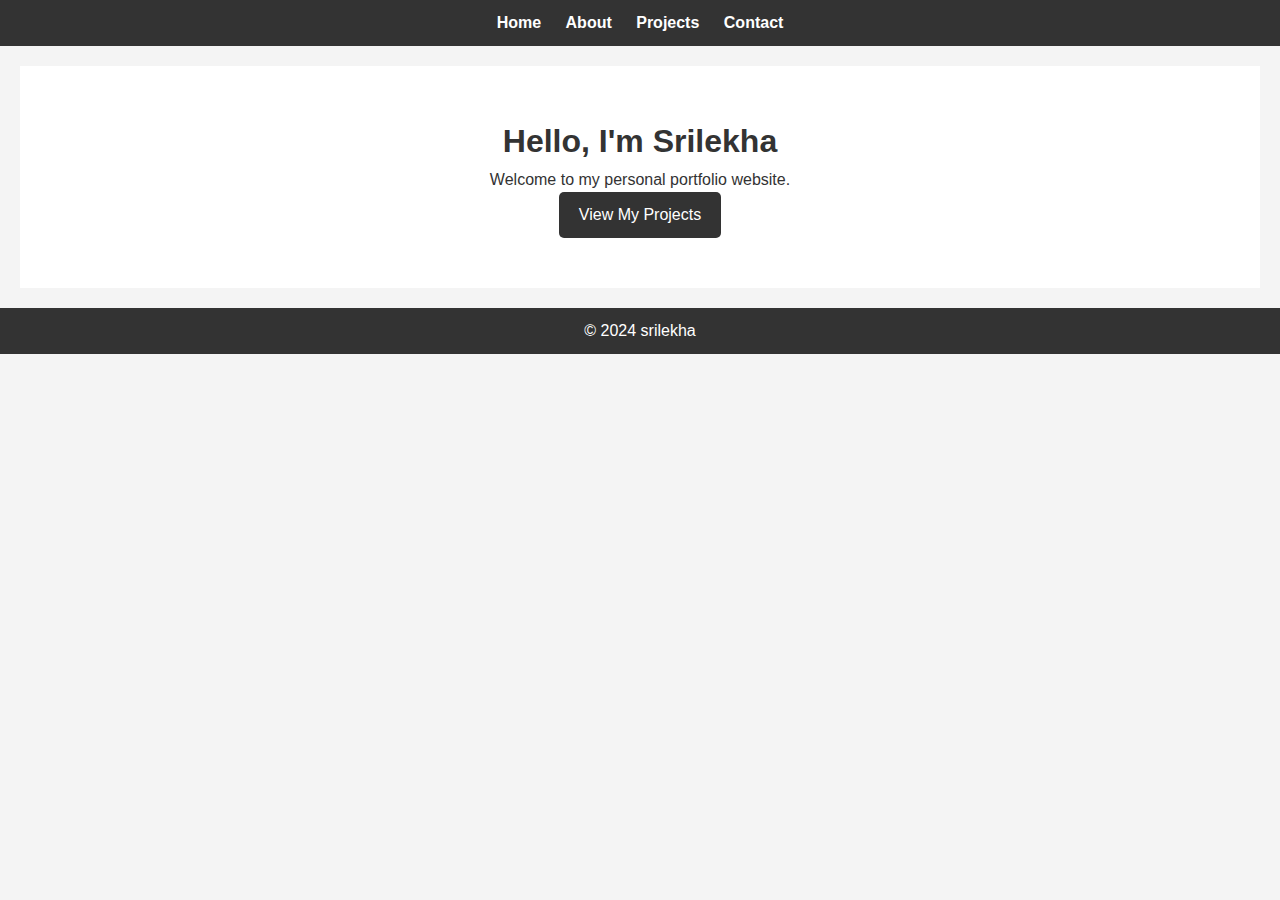
<file: index.html>
<!DOCTYPE html>
<html lang="en">
<head>
    <meta charset="UTF-8">
    <meta name="viewport" content="width=device-width, initial-scale=1.0">
    <title>My Portfolio</title>
    <link rel="stylesheet" href="style.css">
</head>
<body>
    <header>
        <nav>
            <ul>
                <li><a href="index.html">Home</a></li>
                <li><a href="about.html">About</a></li>
                <li><a href="projects.html">Projects</a></li>
                <li><a href="contact.html">Contact</a></li>
            </ul>
        </nav>
    </header>

    <section id="home">
        <div class="intro">
            <h1>Hello, I'm Srilekha</h1>
            <p>Welcome to my personal portfolio website.</p>
            <a href="projects.html" class="button">View My Projects</a>
        </div>
    </section>

    <footer>
        <p>&copy; 2024 srilekha</p>
    </footer>
</body>
</html>
</file>
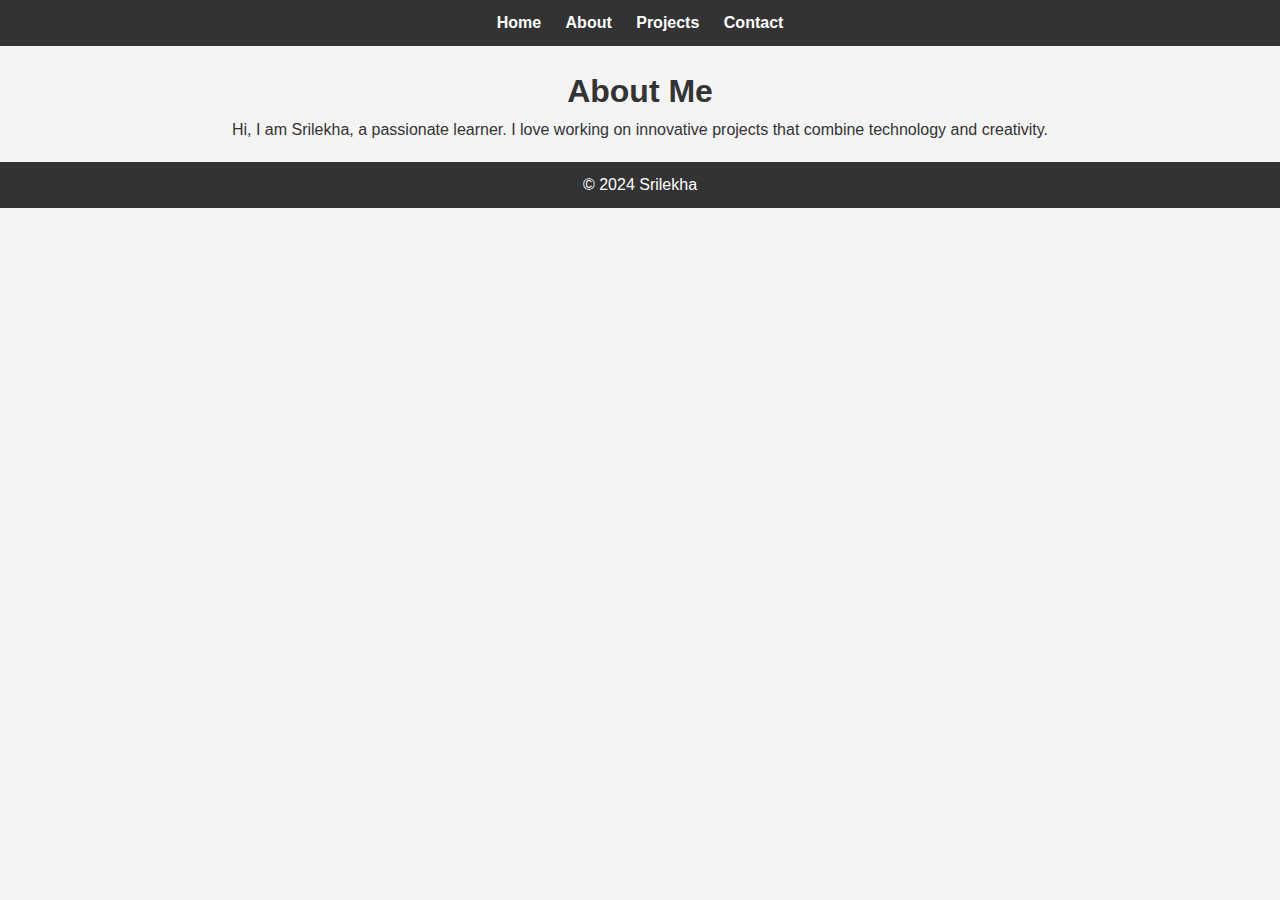
<file: about.html>
<!DOCTYPE html>
<html lang="en">
<head>
    <meta charset="UTF-8">
    <meta name="viewport" content="width=device-width, initial-scale=1.0">
    <title>About Me</title>
    <link rel="stylesheet" href="style.css">
</head>
<body>
    <header>
        <nav>
            <ul>
                <li><a href="index.html">Home</a></li>
                <li><a href="about.html">About</a></li>
                <li><a href="projects.html">Projects</a></li>
                <li><a href="contact.html">Contact</a></li>
            </ul>
        </nav>
    </header>

    <section class="about">
        <h1>About Me</h1>
        <p>Hi, I am Srilekha, a passionate learner. I love working on innovative projects that combine technology and creativity.</p>
    </section>

    <footer>
        <p>&copy; 2024 Srilekha</p>
    </footer>
</body>
</html>
</file>
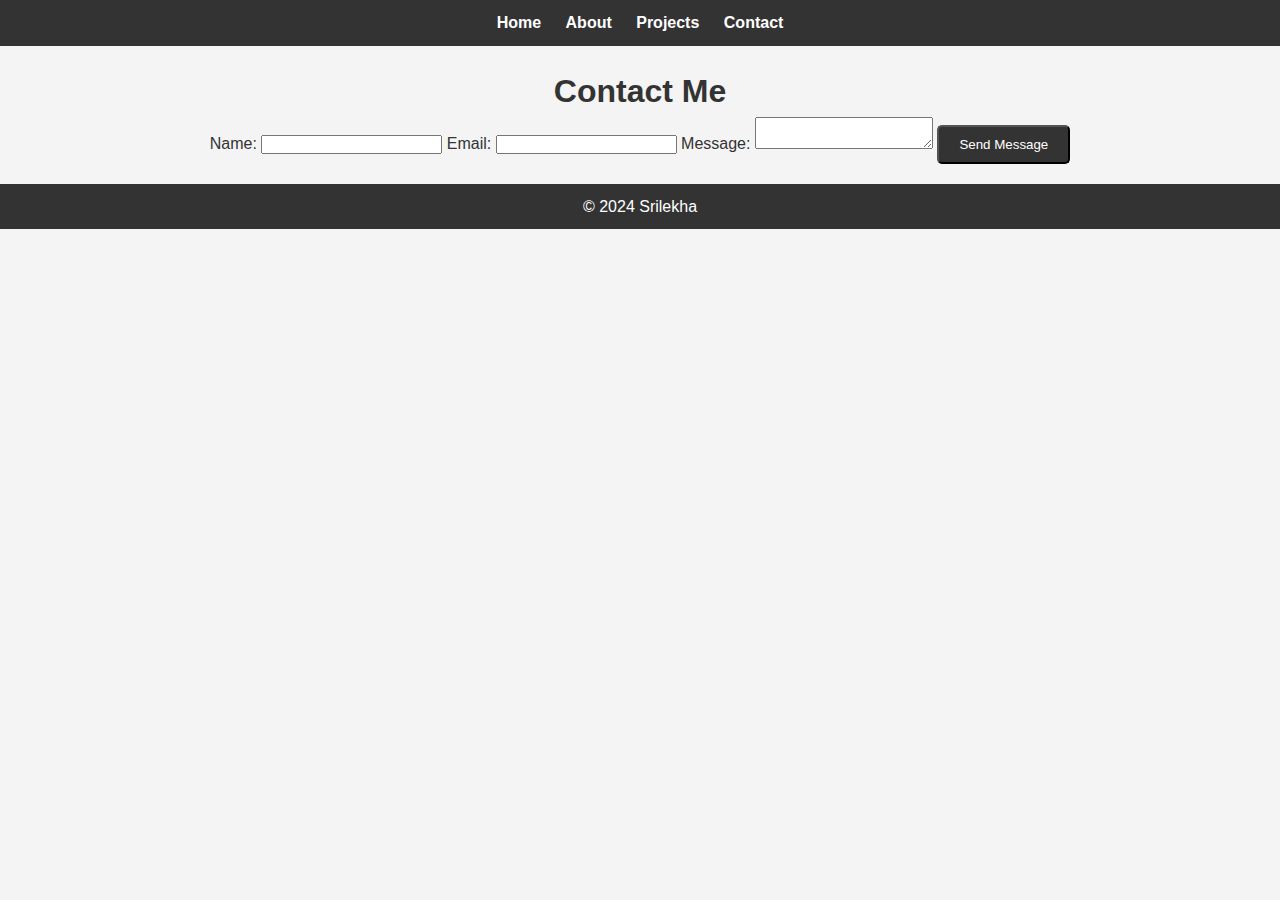
<file: contact.html>
<!DOCTYPE html>
<html lang="en">
<head>
    <meta charset="UTF-8">
    <meta name="viewport" content="width=device-width, initial-scale=1.0">
    <title>Contact Me</title>
    <link rel="stylesheet" href="style.css">
</head>
<body>
    <header>
        <nav>
            <ul>
                <li><a href="index.html">Home</a></li>
                <li><a href="about.html">About</a></li>
                <li><a href="projects.html">Projects</a></li>
                <li><a href="contact.html">Contact</a></li>
            </ul>
        </nav>
    </header>

    <section id="contact">
        <h1>Contact Me</h1>
        <form action="https://formspree.io/f/mpwabden" method="POST">
            <label for="name">Name:</label>
            <input type="text" id="name" name="name" required>
            <label for="email">Email:</label>
            <input type="email" id="email" name="email" required>
            <label for="message">Message:</label>
            <textarea id="message" name="message" required></textarea>
            <input type="submit" value="Send Message" class="button">
        </form>
    </section>

    <footer>
        <p>&copy; 2024 Srilekha</p>
    </footer>
</body>
</html>
</file>
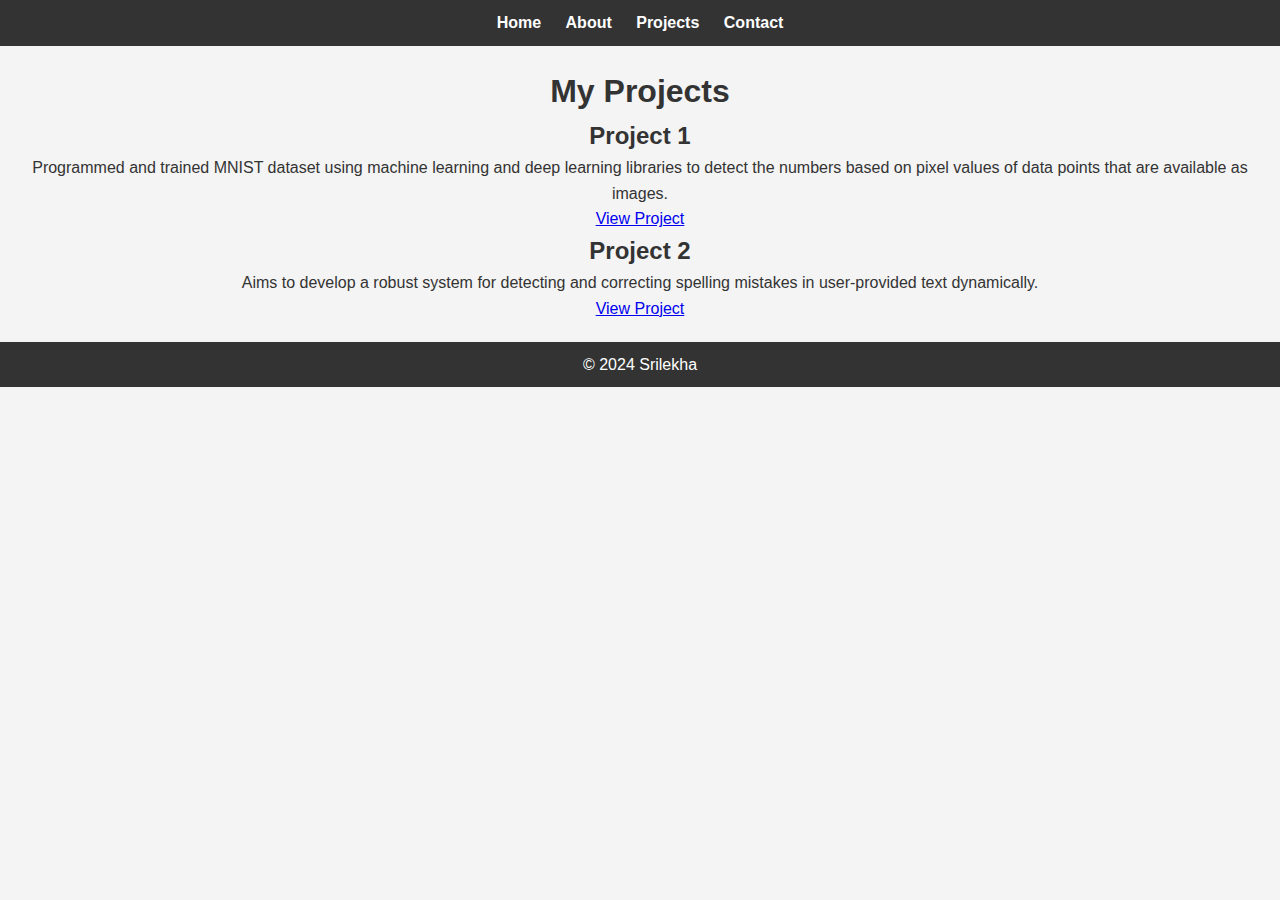
<file: projects.html>
<!DOCTYPE html>
<html lang="en">
<head>
    <meta charset="UTF-8">
    <meta name="viewport" content="width=device-width, initial-scale=1.0">
    <title>My Projects</title>
    <link rel="stylesheet" href="style.css">
</head>
<body>
    <header>
        <nav>
            <ul>
                <li><a href="index.html">Home</a></li>
                <li><a href="about.html">About</a></li>
                <li><a href="projects.html">Projects</a></li>
                <li><a href="contact.html">Contact</a></li>
            </ul>
        </nav>
    </header>

    <section id="projects">
        <h1>My Projects</h1>
        <div class="project">
            <h2>Project 1</h2>
            <p>Programmed and trained MNIST dataset using machine learning and deep learning libraries to
                detect the numbers based on pixel values of data points that are available as images.</p>
            <a href="https://colab.research.google.com/drive/19vN7ehFJWIn0E9HAKlFuGfW--nQH8499?usp=sharing" target="_blank">View Project</a>
        </div>
        <div class="project">
            <h2>Project 2</h2>
            <p>Aims to develop a robust system for detecting and correcting spelling mistakes in user-provided text dynamically.</p>
            <a href="https://colab.research.google.com/drive/1OpIFuLiDfTOTIcCgAg6zotWDfl6PRTMe?usp=sharing" target="_blank">View Project</a>
        </div>
    </section>

    <footer>
        <p>&copy; 2024 Srilekha</p>
    </footer>
</body>
</html>
</file>
<file: style.css>
* {
    margin: 0;
    padding: 0;
    box-sizing: border-box;
}

body {
    font-family: Arial, sans-serif;
    line-height: 1.6;
    background-color: #f4f4f4;
    color: #333;
}

header {
    background: #333;
    color: #fff;
    padding: 10px 0;
    text-align: center;
}

nav ul {
    list-style: none;
    padding: 0;
}

nav ul li {
    display: inline;
    margin: 0 10px;
}

nav ul li a {
    color: white;
    text-decoration: none;
    font-weight: bold;
}

section {
    padding: 20px;
    text-align: center;
}

#home .intro {
    padding: 50px;
    background-color: #fff;
}

#projects .project-list {
    display: grid;
    grid-template-columns: 1fr 1fr;
    gap: 20px;
}

.project-item {
    background-color: #fff;
    padding: 20px;
    border: 1px solid #ddd;
}

.button {
    display: inline-block;
    padding: 10px 20px;
    background: #333;
    color: white;
    text-decoration: none;
    border-radius: 5px;
}

footer {
    padding: 10px 0;
    background: #333;
    color: #fff;
    text-align: center;
}
ty
</file>
